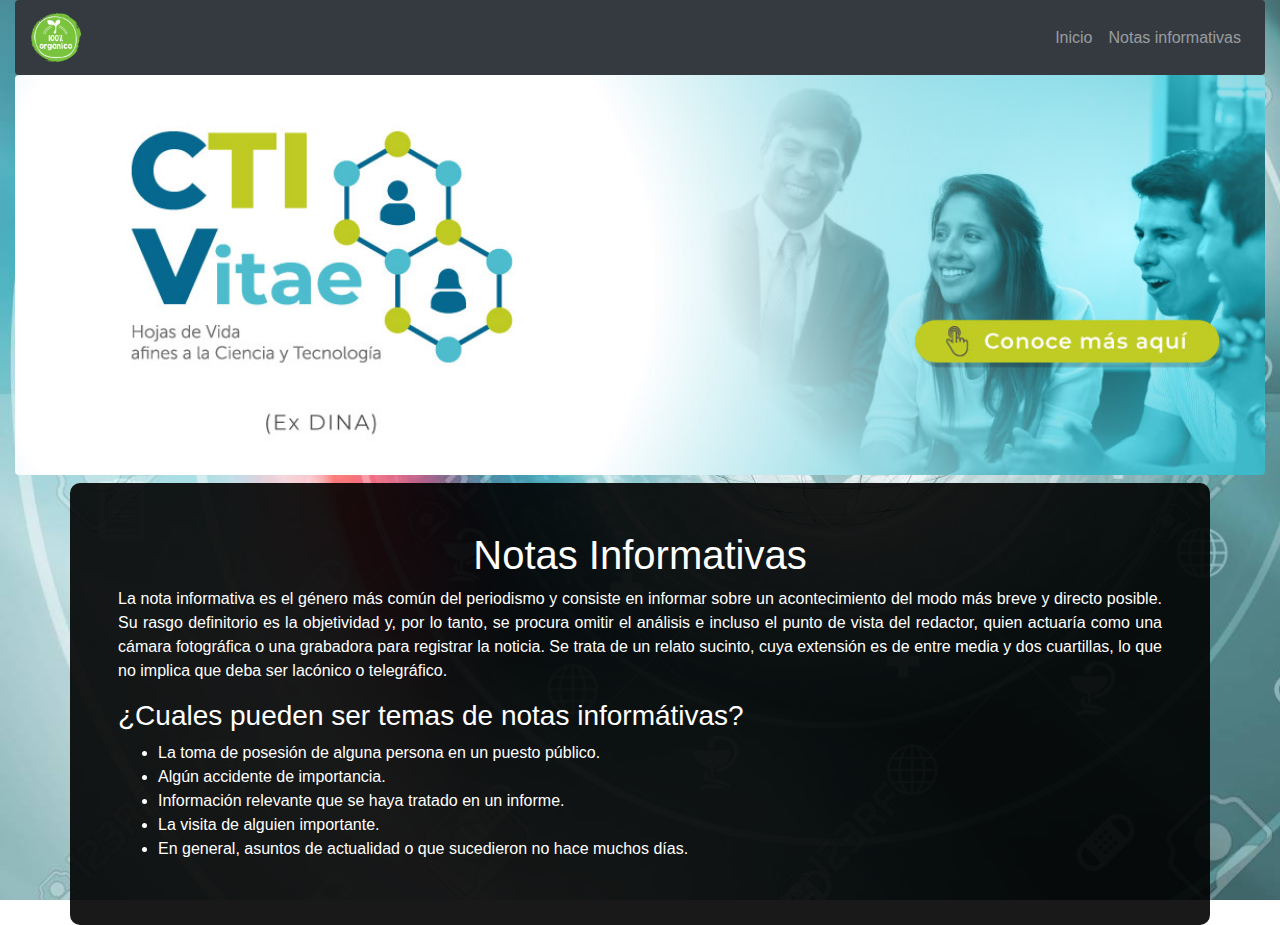
<file: PruebaCertificacion/Ejercicio 2/index.html>
<!DOCTYPE html>
<html>
<head>
    <meta charset="utf-8" />
    <meta http-equiv="X-UA-Compatible" content="IE=edge">
    <title>Inicio</title>
    <meta name="viewport" content="width=device-width, initial-scale=1">
    <link rel="stylesheet" type="text/css" media="screen" href="css/bootstrap.min.css" />
    <script src="js/jQuery.js"></script>
    <script src="js/bootstrap.min.js"></script>
    <link rel="stylesheet" href="css/style.css">
</head>
<body>
    <section class="container-fluid">
        <nav class="navbar navbar-expand-md bg-dark navbar-dark rounded sticky-top">
            <!-- Brand -->
            <a class="navbar-brand" href="index.html">
                <img src="img/100organico.png" alt="" style="width:50px;">
            </a>
            
            <!-- Toggler/collapsibe Button -->
            <button class="navbar-toggler" type="button" data-toggle="collapse" data-target="#collapsibleNavbar">
                <span class="navbar-toggler-icon"></span>
            </button>
            
            <!-- Navbar links -->
            <div class="collapse navbar-collapse" id="collapsibleNavbar">
                <ul class="navbar-nav ml-auto">
                <li class="nav-item">
                    <a class="nav-link" href="index.html">Inicio</a>
                </li>
                <li class="nav-item">
                    <a class="nav-link" href="notas.html">Notas informativas</a>
                </li>
                </ul>
            </div> 
        </nav>
        <header class="banner">
            <img src="img/banner1.jpg" alt="" class="w-100 rounded">
        </header>
        <article class="container fondo1 p-5 mt-2">
            <h1 class="text-center">Notas Informativas</h1>
            <p class="text-justify">La nota informativa es el género más común del periodismo y consiste en informar sobre 
                un acontecimiento del modo más breve y directo posible. Su rasgo definitorio es la objetividad y, 
                por lo tanto, se procura omitir el análisis e incluso el punto de vista del redactor, quien actuaría 
                como una cámara fotográfica o una grabadora para registrar la noticia. Se trata de un relato sucinto, 
                cuya extensión es de entre media y dos cuartillas, lo que no implica que deba ser lacónico o telegráfico.
             </p>
             <h3>¿Cuales pueden ser temas de notas informátivas?</h3>
             <ul>
                 <li>La toma de posesión de alguna persona en un puesto público.</li>
                 <li>Algún accidente de importancia.</li>
                 <li>Información relevante que se haya tratado en un informe.</li>
                 <li>La visita de alguien importante.</li>
                 <li>En general, asuntos de actualidad o que sucedieron no hace muchos días.</li>
             </ul>
            <section class="row"></section>
        </article>
    </section>
</body>
</html>
</file>
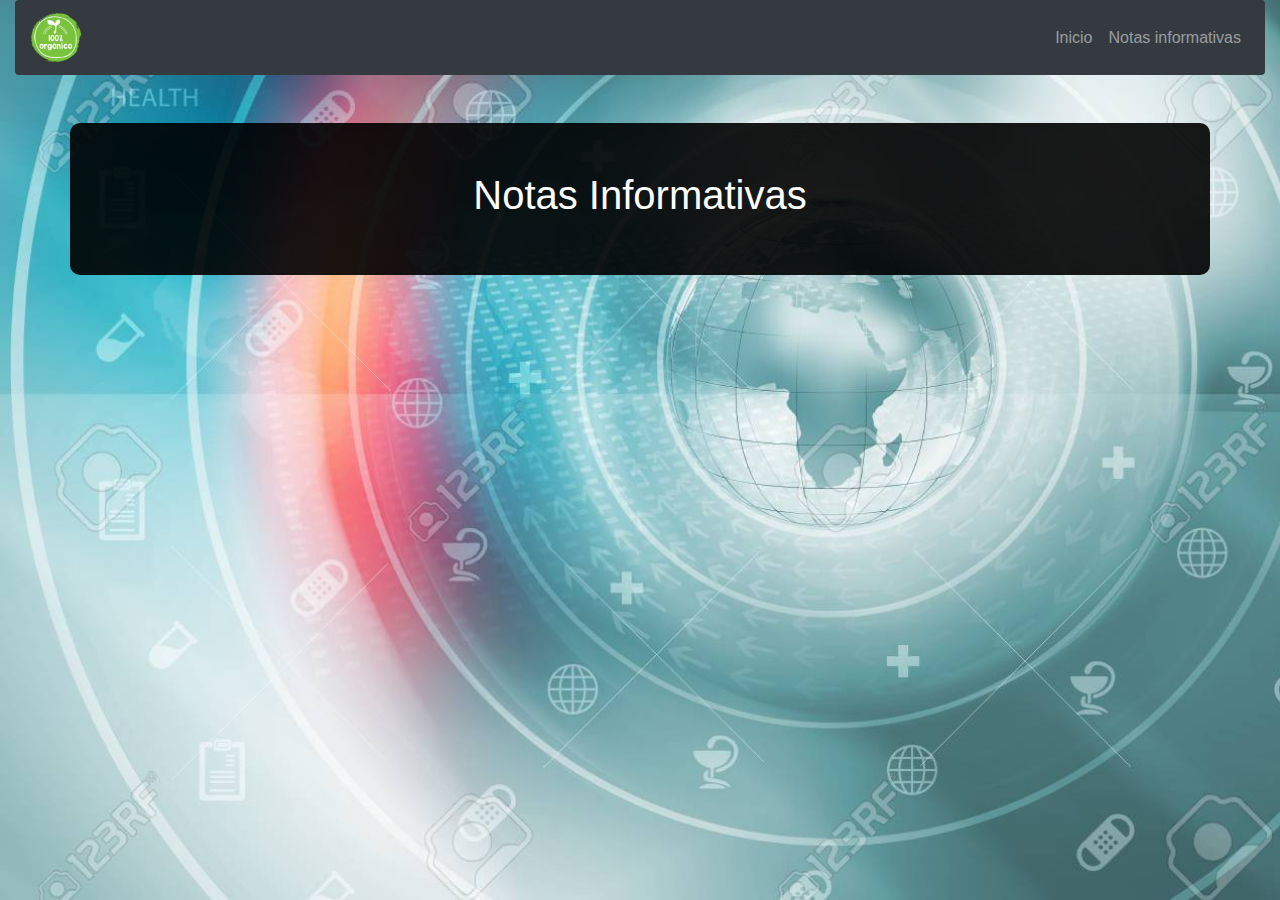
<file: PruebaCertificacion/Ejercicio 2/notas.html>
<!DOCTYPE html>
<html>
<head>
    <meta charset="utf-8" />
    <meta http-equiv="X-UA-Compatible" content="IE=edge">
    <title>Productos</title>
    <meta name="viewport" content="width=device-width, initial-scale=1">
    <link rel="stylesheet" type="text/css" media="screen" href="css/bootstrap.min.css" />
    <script src="js/jQuery.js"></script>
    <script src="js/bootstrap.min.js"></script>

    <link rel="stylesheet" href="css/style.css">
</head>
<body>
    <section class="container-fluid" id="app">
        <nav class="navbar navbar-expand-md bg-dark navbar-dark rounded sticky-top">
            <!-- Brand -->
            <a class="navbar-brand" href="index.html">
                <img src="img/100organico.png" alt="" style="width:50px;">
            </a>
            
            <!-- Toggler/collapsibe Button -->
            <button class="navbar-toggler" type="button" data-toggle="collapse" data-target="#collapsibleNavbar">
                <span class="navbar-toggler-icon"></span>
            </button>
            
            <!-- Navbar links -->
            <div class="collapse navbar-collapse" id="collapsibleNavbar">
                <ul class="navbar-nav ml-auto">
                <li class="nav-item">
                    <a class="nav-link" href="index.html">Inicio</a>
                </li>
                <li class="nav-item">
                    <a class="nav-link" href="notas.html">Notas informativas</a>
                </li>
                </ul>
            </div> 
        </nav>
        <article class="container mt-5 fondo1 p-5">
            <section class="col-12">
                <h1 class="text-center">Notas Informativas</h1>
            </section>
            <section class="row" id="tarjetas"></section>
            
        </article>



</body>
<script>
    $(document).ready(inicio);

// funcion que sitrve para cargar al inicio
function inicio() {
    // se llama a la funcion para cragar los datos
    cargarLista();
}

// funcion para cargar los datos en la pagina
function cargarLista() {
    // se realiza peticion ñla servidor 
        $.ajax({
            method:"get",
            url: 'http://192.168.30.115/APICDS/public/api/notaInformativa',
            // si se realiza la peticion sin errores se llama la funcion anonima  para gargar datos
            success: function (result) {
                var datos=result.datos;
                var cadena="";
                for (let i = 0; i < datos.length; i++) {
                    cadena=cadena+`
                    <section class="col-md-4 text-dark mt-4">
                    <div class="card w-100">
                    <div class="card-body">
                        <h5>`+datos[i].fecha+`</h5>
                        <h5 class="card-title">`+datos[i].titulo+`</h5>
                        <p class="card-text">`+datos[i].descripcion+`</p>
                        <a href="#" class="btn btn-primary">Leer más</a>
                    </div>
                    </div>
                    </section>
                    `
                    
                }
                // se mandan los datos a la pagina para ser visualizados
                $("#tarjetas").html(cadena);
                
            },
            // si la ejecucion da error se escribe en la conbsola el error
            error: function (err) {
                console.log(err);
            }
        });
}
</script>
</html>
</file>
<file: PruebaCertificacion/Ejercicio 2/css/style.css>
body{
    background-image: url(../img/fondo2.jpg);
    background-repeat: no-repeat;
    background-size: cover;
    background-attachment: fixed;
}
.fondo1{
    background: rgba(0, 0, 0, 0.9);
    color: white;
    border-radius: 10px ;
}

/* .banner{
   
  
    background-image: url(../img/banner1.jpg);
    background-repeat: no-repeat;
    background-size: contain;
    
} */
</file>
